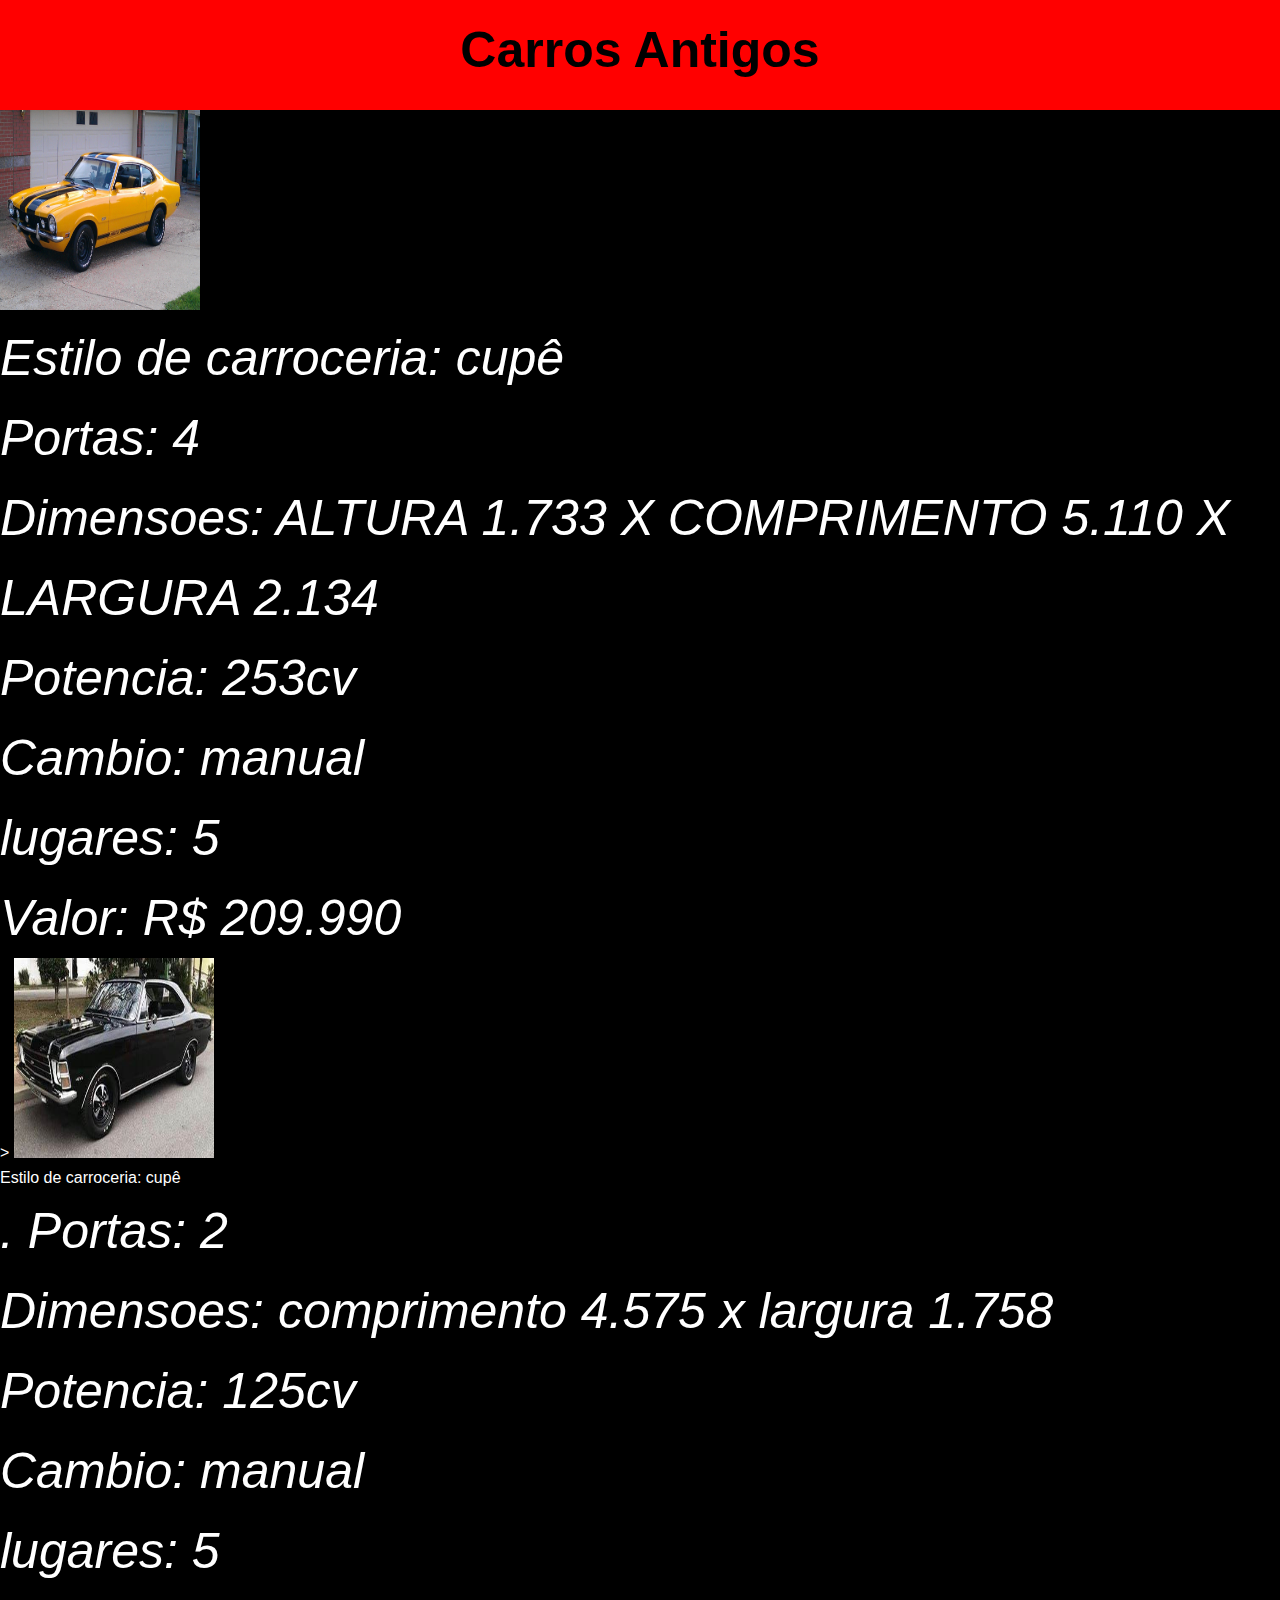
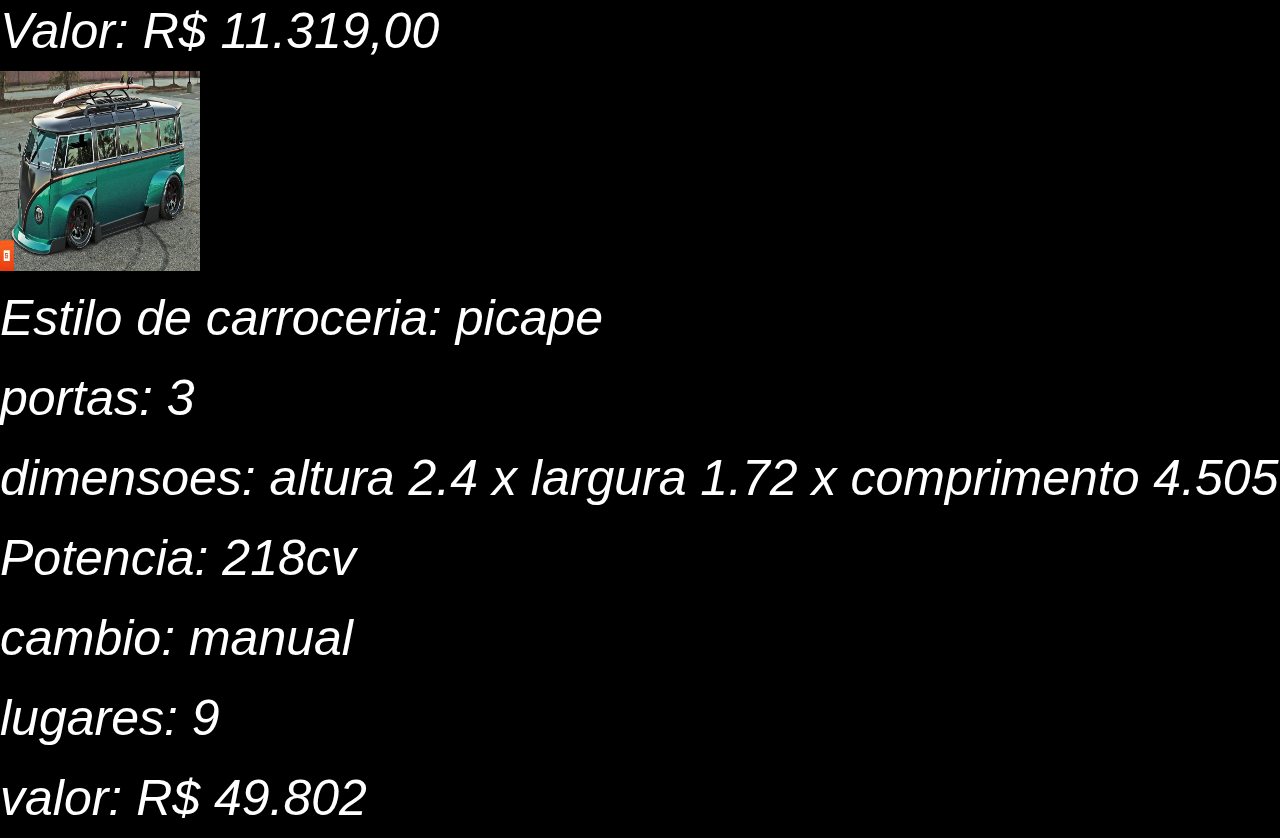
<file: carrosantigos.html>
<!DOCTYPE html>
<html lang="PORT-br">
<head>
    <meta charset="UTF-8">
    <meta name="viewport" content="width=device-width, initial-scale=1.0">
    <title>MasterCAR - Carros Novos</title>
    <link rel="stylesheet" href="css/folha2.css">
</head>

<body>
   <header>
    <h1>Carros Antigos</h1>
    
   </header>

   <img src="img/a8df40624e23b6948d18932ae12b1498.jpg" style="width: 200px; height: 200px;"><p>
    <ul>
      <li style="font-size: 50px; font-style: italic;">Estilo de carroceria: cupê </li>
      <li style="font-size: 50px; font-style: italic;">Portas: 4 </li>
      <li style="font-size: 50px; font-style: italic;">Dimensoes: ALTURA 1.733 X COMPRIMENTO 5.110 X LARGURA  2.134</li>
      <li style="font-size: 50px; font-style: italic;">Potencia: 253cv </li>
      <li style="font-size: 50px; font-style: italic;">Cambio: manual </li>
      <li style="font-size: 50px; font-style: italic;">lugares: 5 </li>
      <li style="font-size: 50px; font-style: italic;">Valor: R$ 209.990 </li>
  </ul>>
   <img src="img/opala.jpg" style="width: 200px; height: 200px;">
   <ul>
    </li style="font-size: 50px; font-style: italic;">Estilo de carroceria: cupê </li>
    <li style="font-size: 50px; font-style: italic;">. Portas: 2
    <li style="font-size: 50px; font-style: italic;">Dimensoes:  comprimento 4.575 x largura 1.758</li>
    <li style="font-size: 50px; font-style: italic;">Potencia: 125cv </li>
    <li style="font-size: 50px; font-style: italic;">Cambio: manual </li>
    <li style="font-size: 50px; font-style: italic;">lugares: 5 </li>
    <li style="font-size: 50px; font-style: italic;">Valor: R$ 11.319,00 </li>
</ul>
   
   <img src="img/komi kkk.jpg" style="width: 200px; height: 200px;"><p>
    <ul>
      <li style="font-size: 50px; font-style: italic;">Estilo de carroceria: picape  </li>
      <li style="font-size: 50px; font-style: italic;">portas: 3</li>
      <li style="font-size: 50px; font-style: italic;"> dimensoes: altura 2.4 x largura 1.72 x comprimento 4.505</li>
      <li style="font-size: 50px; font-style: italic;">Potencia: 218cv </li>
      <li style="font-size: 50px; font-style: italic;">cambio: manual</li>
      <li style="font-size: 50px; font-style: italic;">lugares: 9 </li>
      <li style="font-size: 50px; font-style: italic;">valor: R$ 49.802 </li>

        
</body>
</html>
</file>
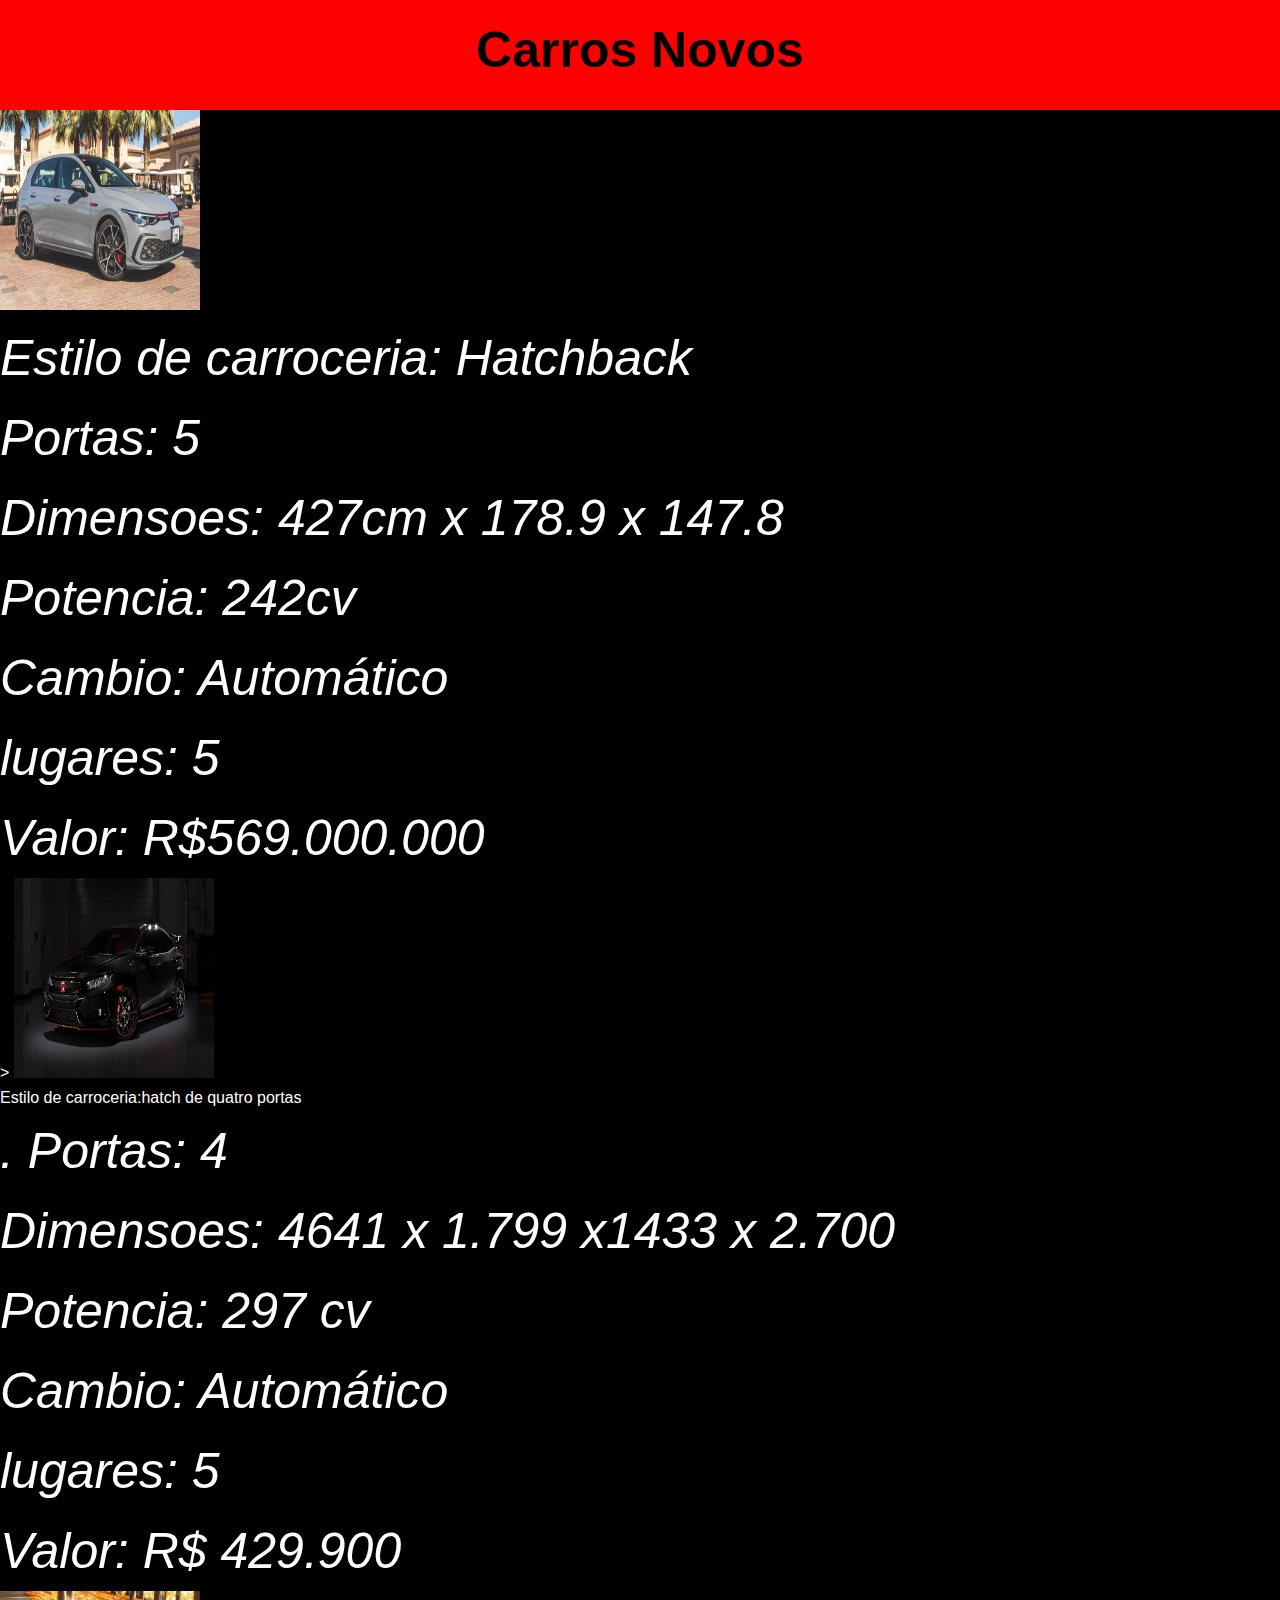
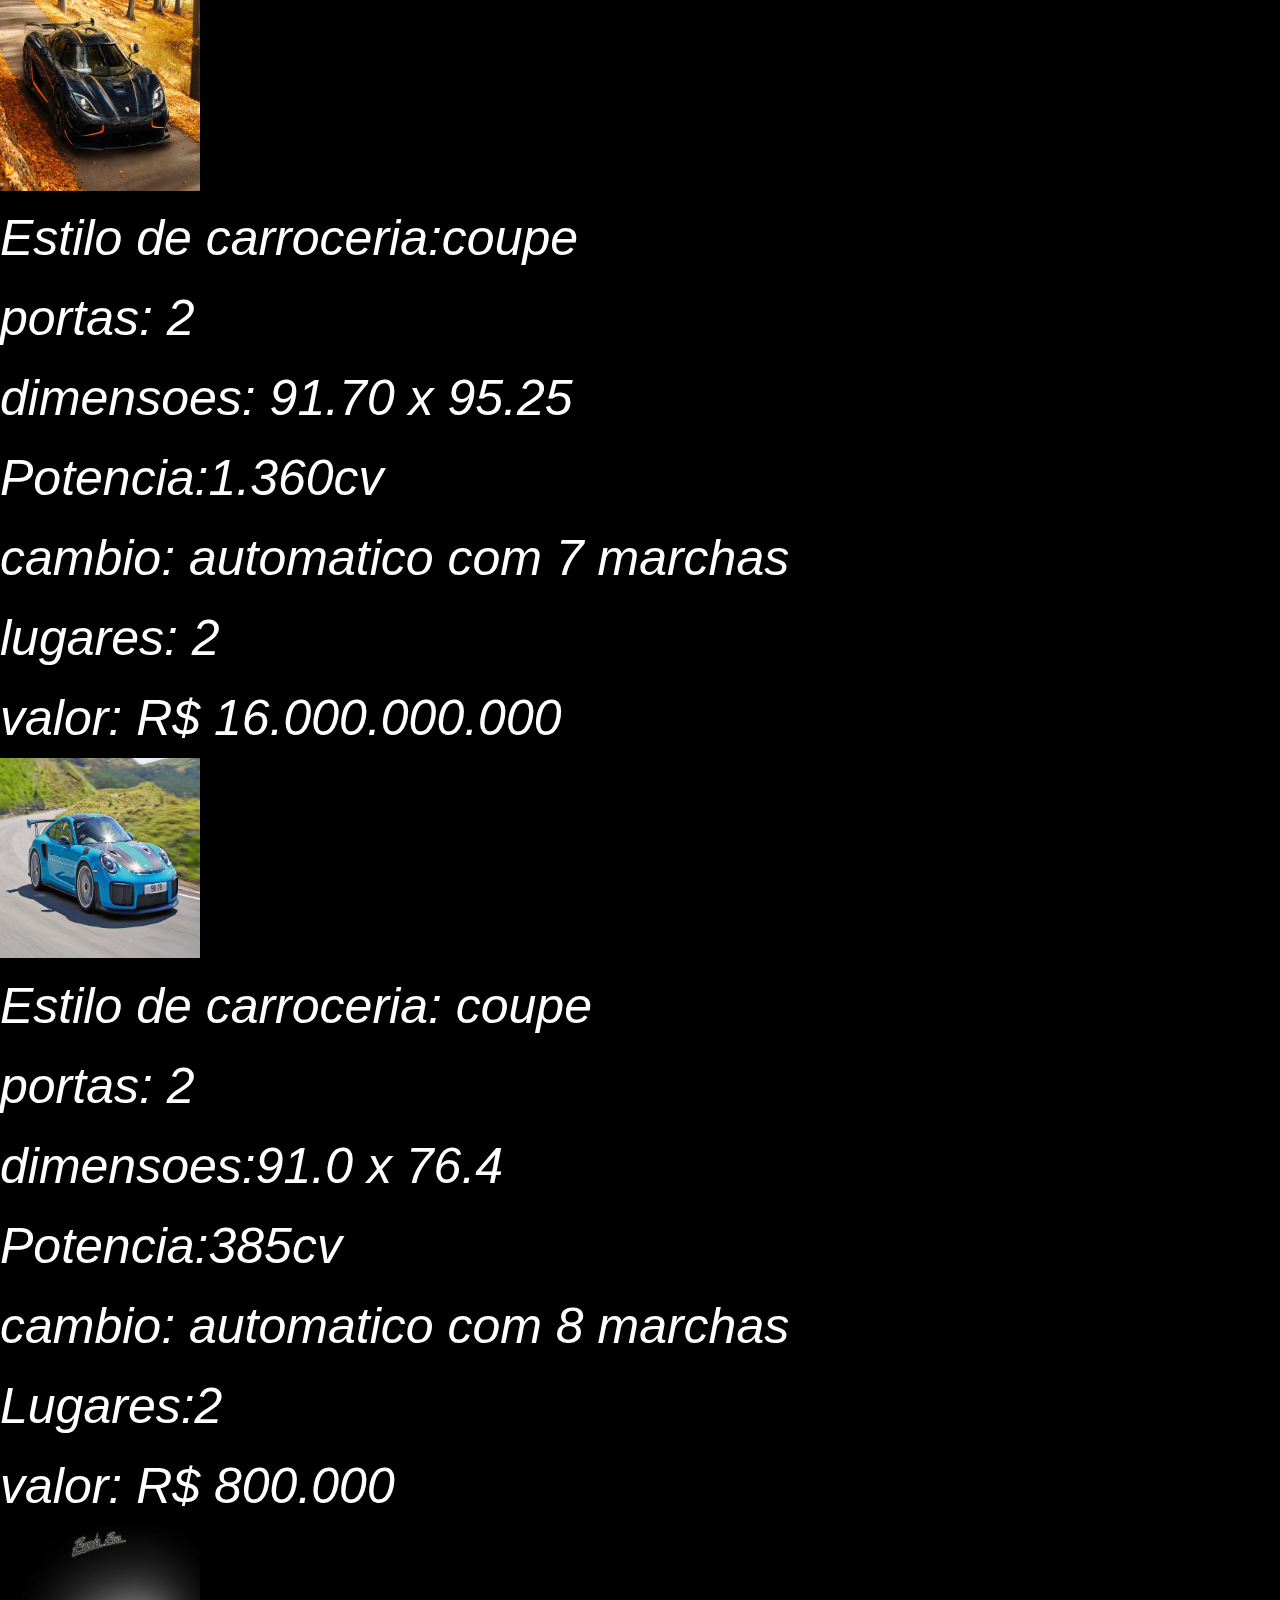
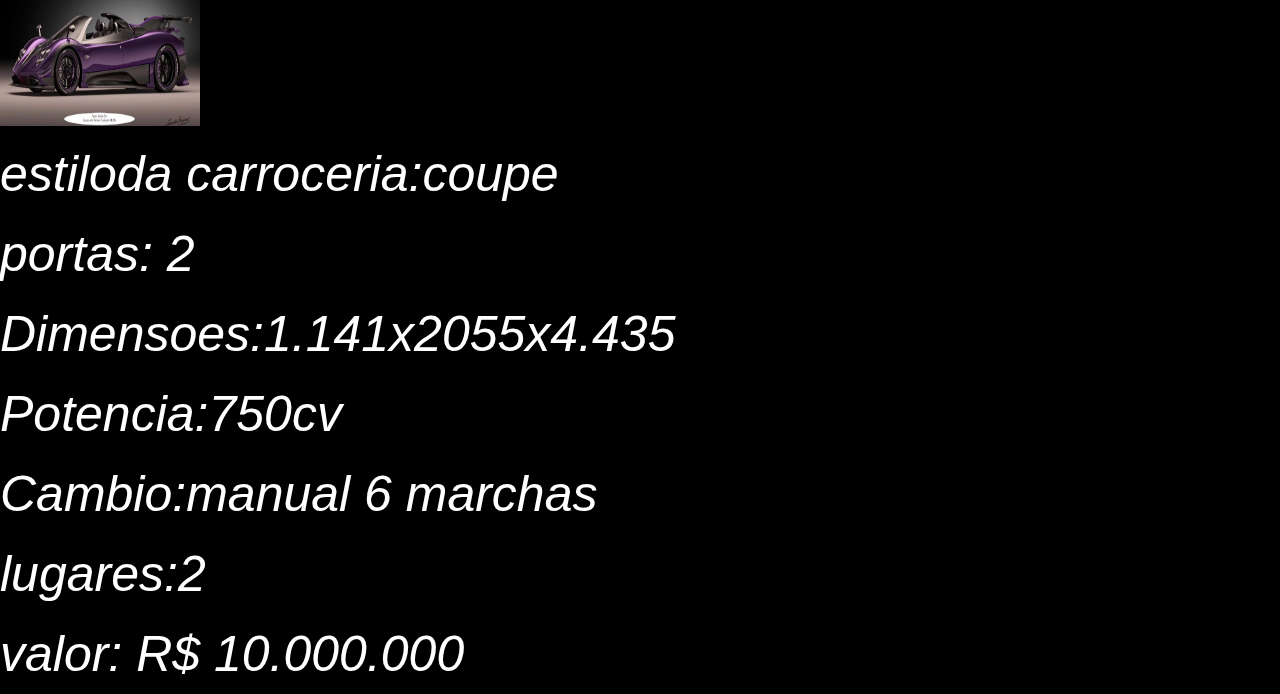
<file: carrosnovos.html>
<!DOCTYPE html>
<html lang="PORT-br">
<head>
    <meta charset="UTF-8">
    <meta name="viewport" content="width=device-width, initial-scale=1.0">
    <title>MasterCAR - Carros Novos</title>
    <link rel="stylesheet" href="css/folha2.css">
</head>

<body>
   <header>

  
    <h1>Carros Novos</h1>
  
    
   </header>

  

   <img src="img/img_5993.jpg" style="width: 200px; height: 200px;"><p>
    <ul>
      <li style="font-size: 50px; font-style: italic;">Estilo de carroceria: Hatchback</li>
      <li style="font-size: 50px; font-style: italic;">Portas: 5</li>
      <li style="font-size: 50px; font-style: italic;">Dimensoes: 427cm x 178.9 x 147.8</li>
      <li style="font-size: 50px; font-style: italic;">Potencia: 242cv</li>
      <li style="font-size: 50px; font-style: italic;">Cambio: Automático</li>
      <li style="font-size: 50px; font-style: italic;">lugares: 5 </li>
      <li style="font-size: 50px; font-style: italic;">Valor: R$569.000.000 </li>
  </ul>>
   <img src="img/civic.webp" style="width: 200px; height: 200px;">
   <ul>
    </li style="font-size: 50px; font-style: italic;">Estilo de carroceria:hatch de quatro portas</li>
    <li style="font-size: 50px; font-style: italic;">. Portas: 4
    <li style="font-size: 50px; font-style: italic;">Dimensoes: 4641 x 1.799 x1433 x 2.700</li>
    <li style="font-size: 50px; font-style: italic;">Potencia: 297 cv</li>
    <li style="font-size: 50px; font-style: italic;">Cambio: Automático</li>
    <li style="font-size: 50px; font-style: italic;">lugares: 5 </li>
    <li style="font-size: 50px; font-style: italic;">Valor: R$ 429.900 </li>
</ul>
   
   <img src="img/koeg.jpg" style="width: 200px; height: 200px;"><p>
    <ul>
      <li style="font-size: 50px; font-style: italic;">Estilo de carroceria:coupe </li>
      <li style="font-size: 50px; font-style: italic;">portas: 2</li>
      <li style="font-size: 50px; font-style: italic;"> dimensoes: 91.70 x 95.25</li>
      <li style="font-size: 50px; font-style: italic;">Potencia:1.360cv</li>
      <li style="font-size: 50px; font-style: italic;">cambio: automatico com 7 marchas</li>
      <li style="font-size: 50px; font-style: italic;">lugares: 2</li>
      <li style="font-size: 50px; font-style: italic;">valor: R$ 16.000.000.000</li>


      <img src="img/kkk bb.webp" style="width: 200px; height: 200px;"><p>
        <ul>
          <li style="font-size: 50px; font-style: italic;">Estilo de carroceria: coupe</li>
          <li style="font-size: 50px; font-style: italic;">portas: 2</li>
          <li style="font-size: 50px; font-style: italic;">dimensoes:91.0 x 76.4</li>
          <li style="font-size: 50px; font-style: italic;">Potencia:385cv</li>
          <li style="font-size: 50px; font-style: italic;">cambio: automatico com 8 marchas</li>
          <li style="font-size: 50px; font-style: italic;">Lugares:2</li>
          <li style="font-size: 50px; font-style: italic;">valor: R$ 800.000</li>

          
          <img src="img/pagani.jpg" style="width: 200px; height: 200px;"><p>
            <ul>
              <li style="font-size: 50px; font-style: italic;">estiloda carroceria:coupe</li>
              <li style="font-size: 50px; font-style: italic;">portas: 2</li>
              <li style="font-size: 50px; font-style: italic;">Dimensoes:1.141x2055x4.435</li>
              <li style="font-size: 50px; font-style: italic;">Potencia:750cv</li>
              <li style="font-size: 50px; font-style: italic;">Cambio:manual 6 marchas</li>
              <li style="font-size: 50px; font-style: italic;">lugares:2</li>
              <li style="font-size: 50px; font-style: italic;">valor: R$ 10.000.000</li>
        
</body>
</html>
</file>
<file: css/folha2.css>
* {
    margin: 0;
    padding: 0;
    box-sizing: border-box;
  }
  
  body {
    font-family: Arial, sans-serif;
    line-height: 1.6;
    color: #ffffff;
    background-color: #000000;

  }
  
  h1{
    font-size: 50px;
  }
  
  header {
    background: #ff0000;
    color: rgb(0, 0, 0);
    padding: 10px 20px;
    text-align: center;
    
  }
  
  header h1 {
    margin-bottom: 10px;
    text-align: center;
  }
  
  header nav ul {
    list-style: none;
    display: flex;
    justify-content: center;
    gap: 20px;
  }
  
  header nav ul li a {
    color: #fff;
    text-decoration: none;
  }
.banner{
  text-align: center;

}
h2{
  text-align: center;
  font-style: arial;

}

.comprar{
  font-size: 50px;
  background: #ffffff;
  color: rgb(255, 0, 0);
  border: none;
  padding: 10px 15px;
  cursor: pointer;
  border-radius: 5px;
  text-decoration: none;
}

.ft{
 
  text-align: center;
  border: 10px solid rgb(255, 0, 0);
  text-align: center;
  font-style: italic;
  border-radius: 50px;
  margin-left: 500px;
  margin-right: 500px;
  font-size: 30px;
}

button{
  font-size: 30px;
  background: #ff0000;
  color: rgb(255, 255, 255);
  border: none;
  padding: 10px 15px;
  cursor: pointer;
  border-radius: 5px;
  text-decoration: none;
}

.pp{
  text-align: left;
  font-size: 65px;
  background: s#ffffff;
  color: rgb(0, 0, 0);
  border: none;
  padding: 10px 15px;
  cursor: pointer;
  border-radius: 5px;
  text-decoration: none;
  position: relative;
  right: 35%;

}
</file>
